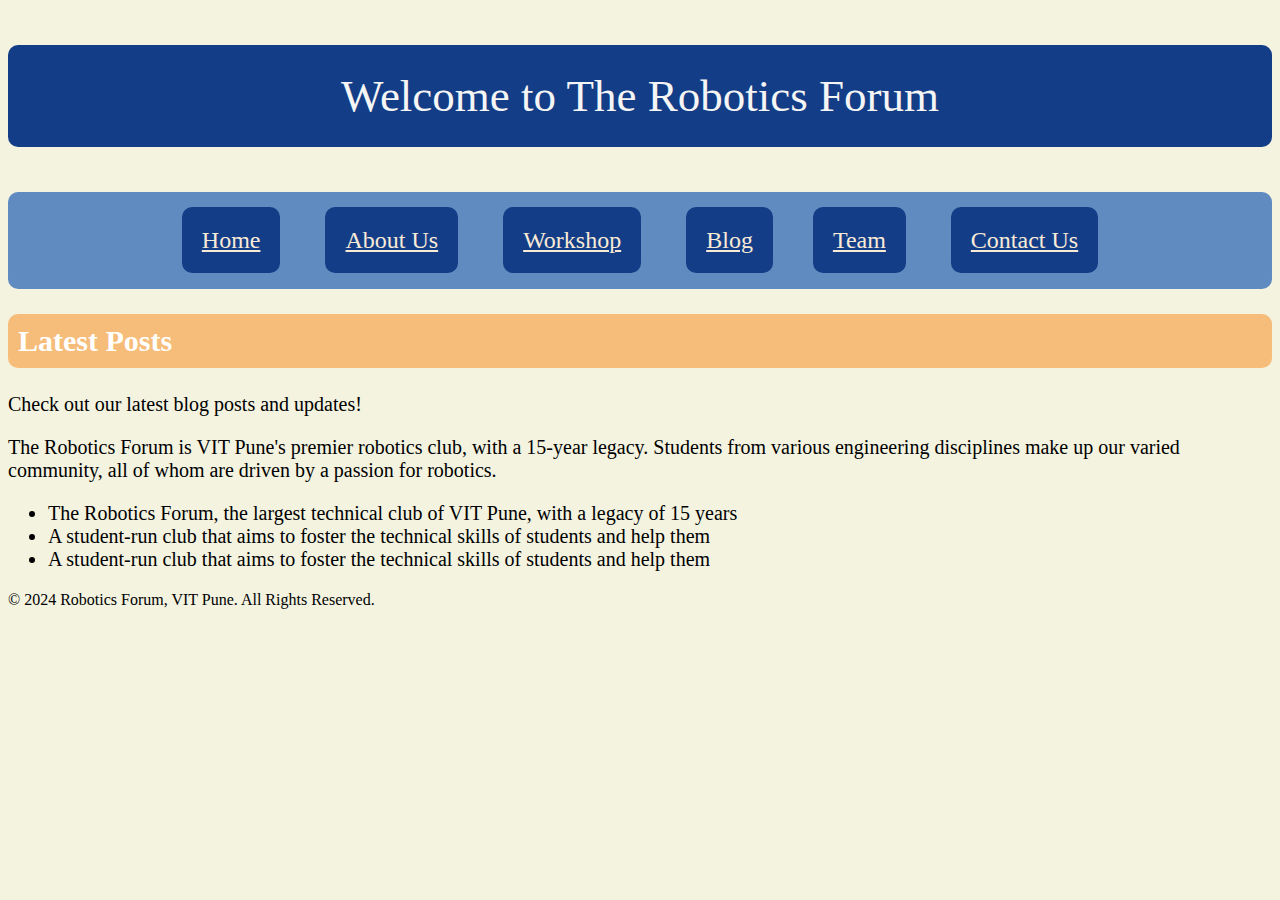
<file: index.html>
<!DOCTYPE html>
<html lang="en">
<head><link rel="stylesheet" href="./style.css"
    <meta charset="UTF-8">
    <meta name="viewport" content="width=device-width, initial-scale=1.0">
    <title>Club Blog - Home</title>
</head>
<body>
    <header>
        <p id="heading">Welcome to The Robotics Forum</p>
        <nav>
            <a href="./index.html">Home</a>
            <a href="./about.html">About Us</a>
            <a href="./workshop.html">Workshop</a>
            <a href="./blog.html">Blog</a><a href="./team.html">Team</a>
            <a href="./contact.html">Contact Us</a>
            
        
            
               
            
        </nav>
    </header>

    <section>
        <h2>Latest Posts</h2>
        <p>Check out our latest blog posts and updates!</p>
        <p>The Robotics Forum is VIT Pune's premier robotics club, with a 15-year legacy. Students from various engineering disciplines make up our varied community, all of whom are driven by a passion for robotics.</p>
        <ul>
            <li>The Robotics Forum, the largest technical club of VIT Pune, with a legacy of 15 years</li>
            <li>A student-run club that aims to foster the technical skills of students and help them</li>
            <li>A student-run club that aims to foster the technical skills of students and help them</li>
            
        </ul>
    </section>

    <footer>
        <p>&copy; 2024 Robotics Forum, VIT Pune. All Rights Reserved.</p>
    </footer>
</body>
</html>
</file>
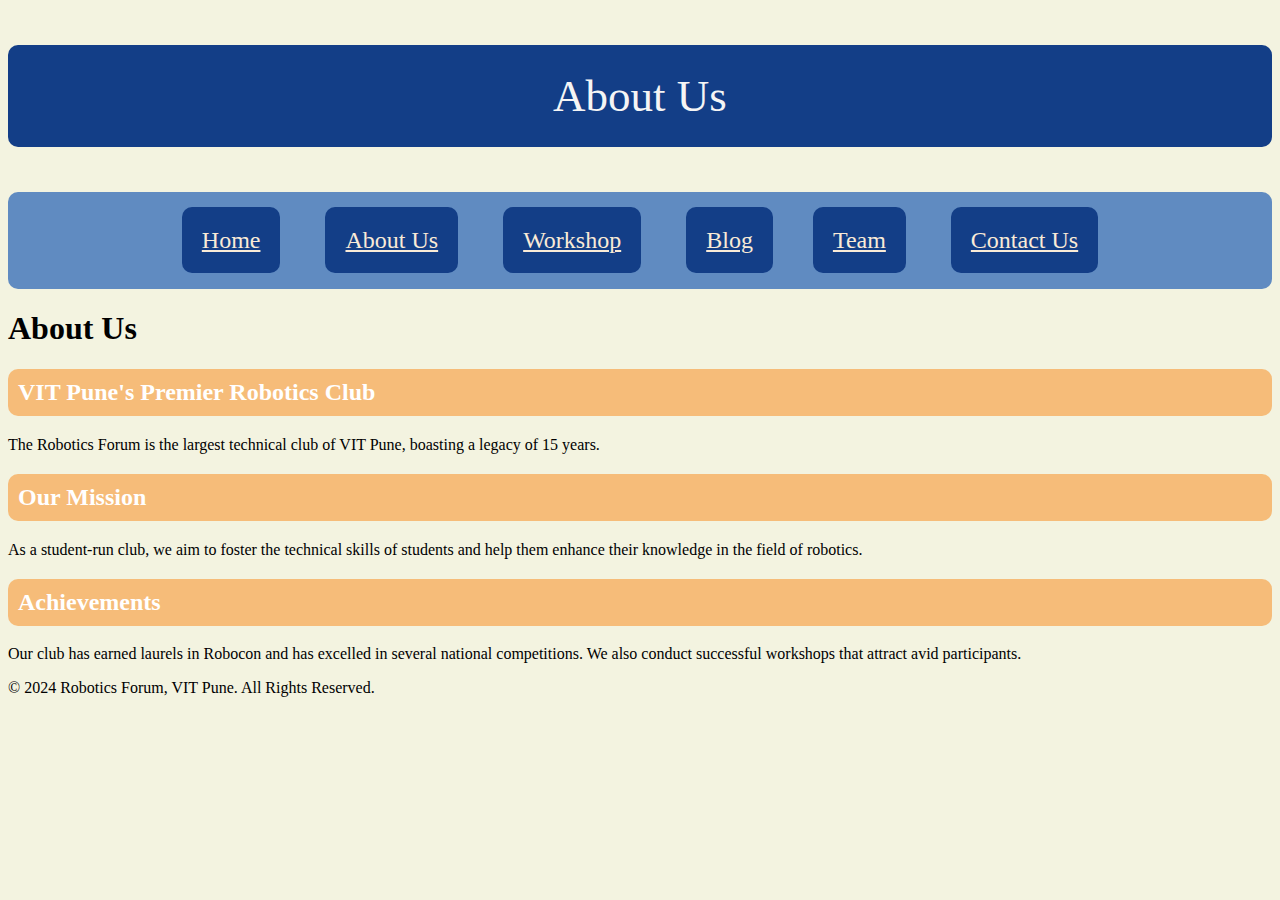
<file: about.html>
<!DOCTYPE html>
<html lang="en">
<head><link rel="stylesheet" href="./style.css"
    <meta charset="UTF-8">
    <meta name="viewport" content="width=device-width, initial-scale=1.0">
    <title>Club Blog - Home</title>
</head>
<body>
    <header>
        <p id="heading">About  Us</p>
        <nav>
            <a href="./index.html">Home</a>
            <a href="./about.html">About Us</a>
            <a href="./workshop">Workshop</a>
            <a href="./blog.html">Blog</a><a href="./team.html">Team</a>
            <a href="./contact.html">Contact Us</a>
            
        
            
               
            
        </nav>
    </header>

    <body>

        <h1>About Us</h1>
        
        <h2>VIT Pune's Premier Robotics Club</h2>
        <p>The Robotics Forum is the largest technical club of VIT Pune, boasting a legacy of 15 years.</p>
        
        <h2>Our Mission</h2>
        <p>As a student-run club, we aim to foster the technical skills of students and help them enhance their knowledge in the field of robotics.</p>
        
        <h2>Achievements</h2>
        <p>Our club has earned laurels in Robocon and has excelled in several national competitions. We also conduct successful workshops that attract avid participants.</p>
    
    </body>
    <footer>
        <p>&copy; 2024 Robotics Forum, VIT Pune. All Rights Reserved.</p>
    </footer>
</body>
</html>
</file>
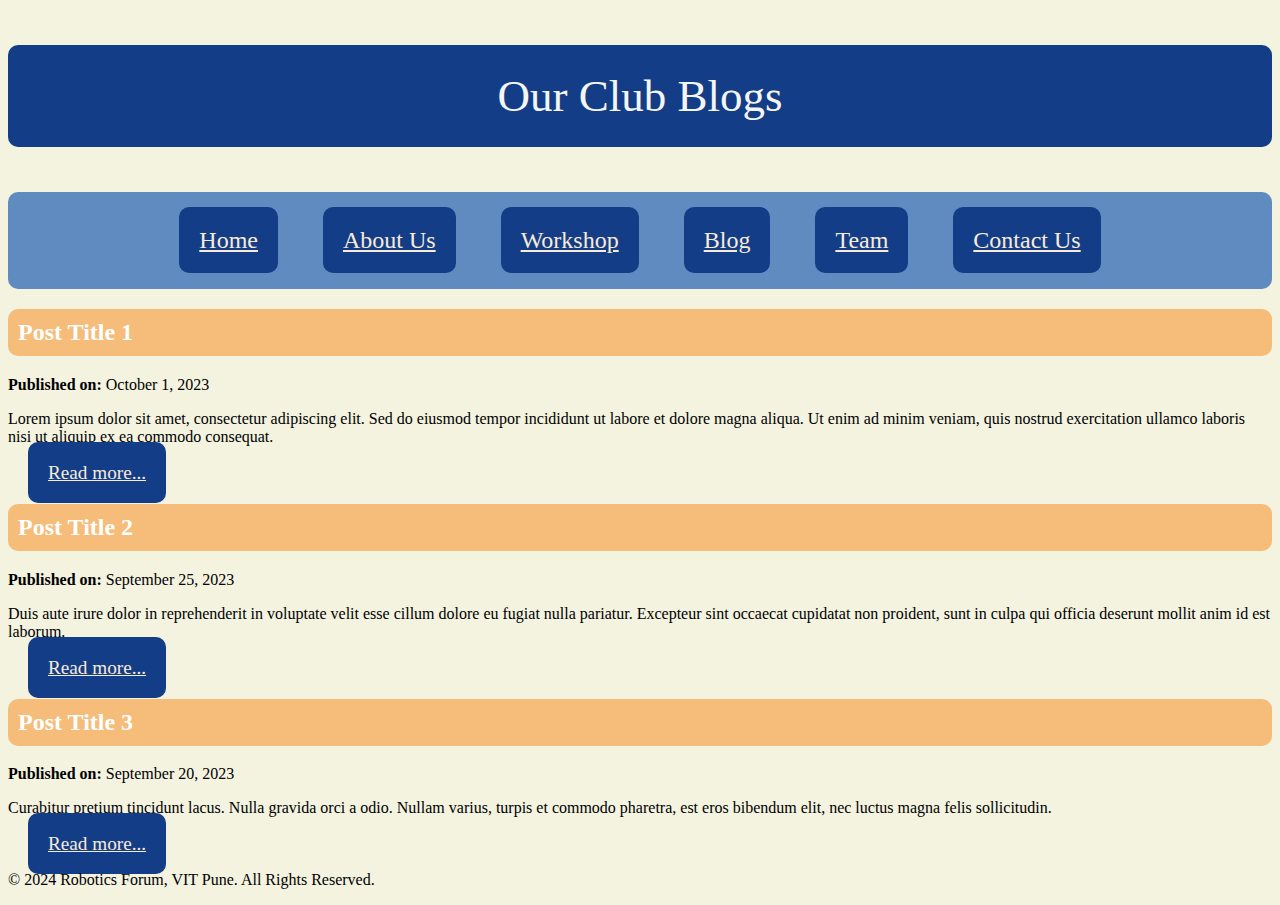
<file: blog.html>
<!DOCTYPE html>
<html lang="en">
<head><link rel="stylesheet" href="./style.css"
    <meta charset="UTF-8">
    <meta name="viewport" content="width=device-width, initial-scale=1.0">
    <title>Club Blog - Home</title>
</head>
<body>
    <header>
        <p id="heading">Our Club Blogs</p>
        <nav>
            <a href="./index.html">Home</a>
            <a href="./about.html">About Us</a>
            <a href="./workshop">Workshop</a>
            <a href="./blog.html">Blog</a> <a href="./team.html">Team</a>
            <a href="./contact.html">Contact Us</a>
           
        
            
               
            
        </nav>
    </header>
    <main>
        <article>
            <h2>Post Title 1</h2>
            <p><strong>Published on:</strong> October 1, 2023</p>
            <p>Lorem ipsum dolor sit amet, consectetur adipiscing elit. Sed do eiusmod tempor incididunt ut labore et dolore magna aliqua. Ut enim ad minim veniam, quis nostrud exercitation ullamco laboris nisi ut aliquip ex ea commodo consequat.</p>
            <a href="#">Read more...</a>
        </article>

        <article>
            <h2>Post Title 2</h2>
            <p><strong>Published on:</strong> September 25, 2023</p>
            <p>Duis aute irure dolor in reprehenderit in voluptate velit esse cillum dolore eu fugiat nulla pariatur. Excepteur sint occaecat cupidatat non proident, sunt in culpa qui officia deserunt mollit anim id est laborum.</p>
            <a href="#">Read more...</a>
        </article>

        <article>
            <h2>Post Title 3</h2>
            <p><strong>Published on:</strong> September 20, 2023</p>
            <p>Curabitur pretium tincidunt lacus. Nulla gravida orci a odio. Nullam varius, turpis et commodo pharetra, est eros bibendum elit, nec luctus magna felis sollicitudin.</p>
            <a href="#">Read more...</a>
        </article>
    </main>

    <footer>
        <p>&copy; 2024 Robotics Forum, VIT Pune. All Rights Reserved.</p>
    </footer>

</body>
</file>
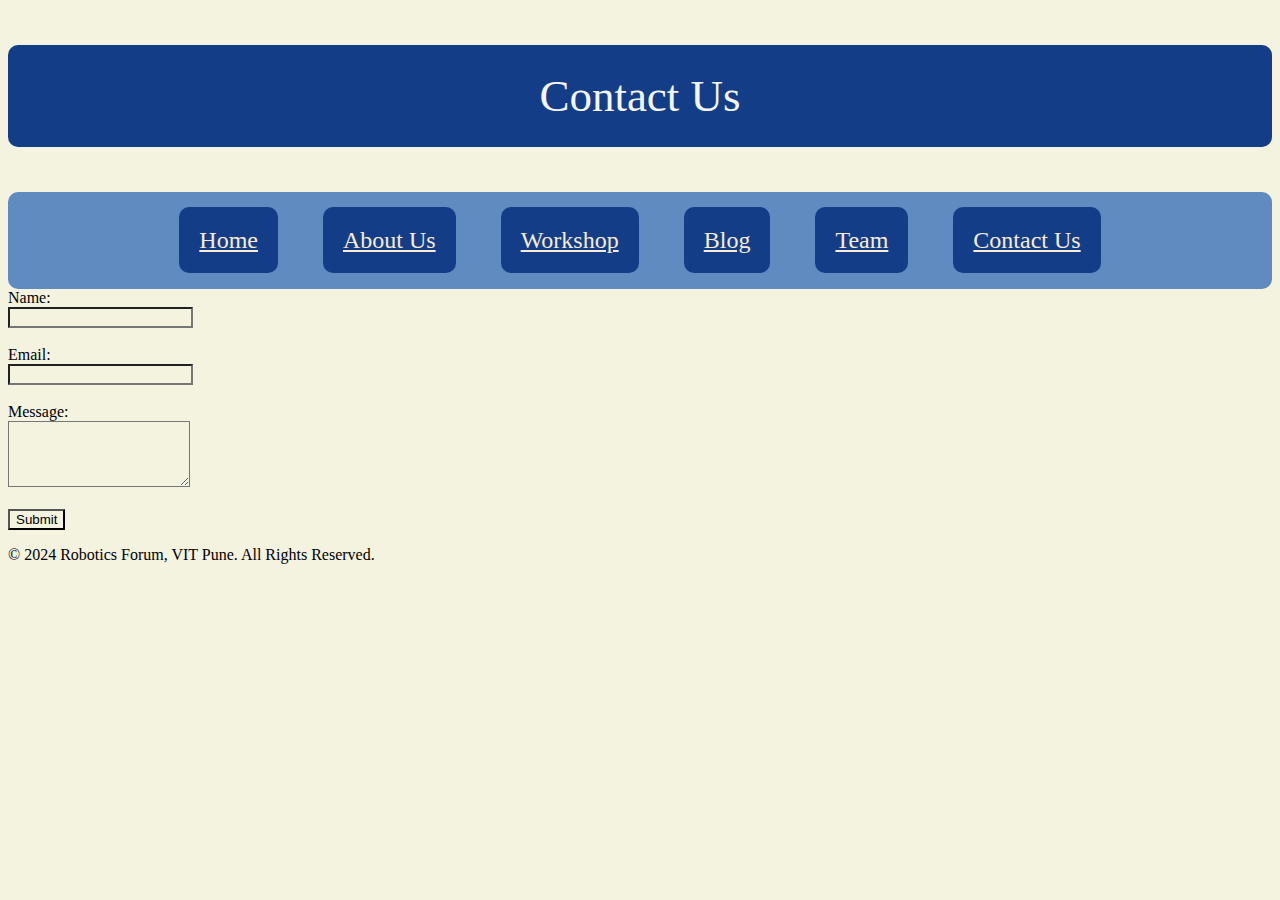
<file: contact.html>
<!DOCTYPE html>
<html lang="en">
<head><link rel="stylesheet" href="./style.css"
    <meta charset="UTF-8">
    <meta name="viewport" content="width=device-width, initial-scale=1.0">
    <title>Club Blog - Home</title>
</head>
<body>
    <header>
        <p id="heading">Contact Us</p>
        <nav>
            <a href="./index.html">Home</a>
            <a href="./about.html">About Us</a>
            <a href="./workshop">Workshop</a>
            <a href="./blog.html">Blog</a>  <a href="./team.html">Team</a>
            <a href="./contact.html">Contact Us</a>
          
        
            
               
            
        </nav>
    </header>
    <main>
        <form action="#" method="post">
            <label for="name">Name:</label><br>
            <input type="text" id="name" name="name" required><br><br>

            <label for="email">Email:</label><br>
            <input type="email" id="email" name="email" required><br><br>

            <label for="message">Message:</label><br>
            <textarea id="message" name="message" rows="4" required></textarea><br><br>

            <input type="submit" value="Submit">
        </form>
    </main>

    <footer>
        <p>&copy; 2024 Robotics Forum, VIT Pune. All Rights Reserved.</p>
    </footer>

</body>
</html>
</file>
<file: style.css>
*{
    background: #F3F3E0;
}
#heading{
    color: aliceblue;
    padding: 25px;
    font-size: 45px;
    color:whitesmoke;
    background-color: #133E87;
   text-align: center;
   border-radius: 10px;

}
h2{
    color:white;
    background-color: #f6bc79;
    border-radius: 10px;
    padding: 10px;
}
nav{
    background-color:#608BC1;
    border-radius:10px;
    padding:35px;
    text-align: center;
    font-size: 20px;
}
a{
background-color:#133E87;
border-radius: 10px;
padding: 20px;
margin: 20px;
font-size: larger;
font-weight: 200;
color: antiquewhite;
}
section{
    font-size: 20px;
    
}
</file>
